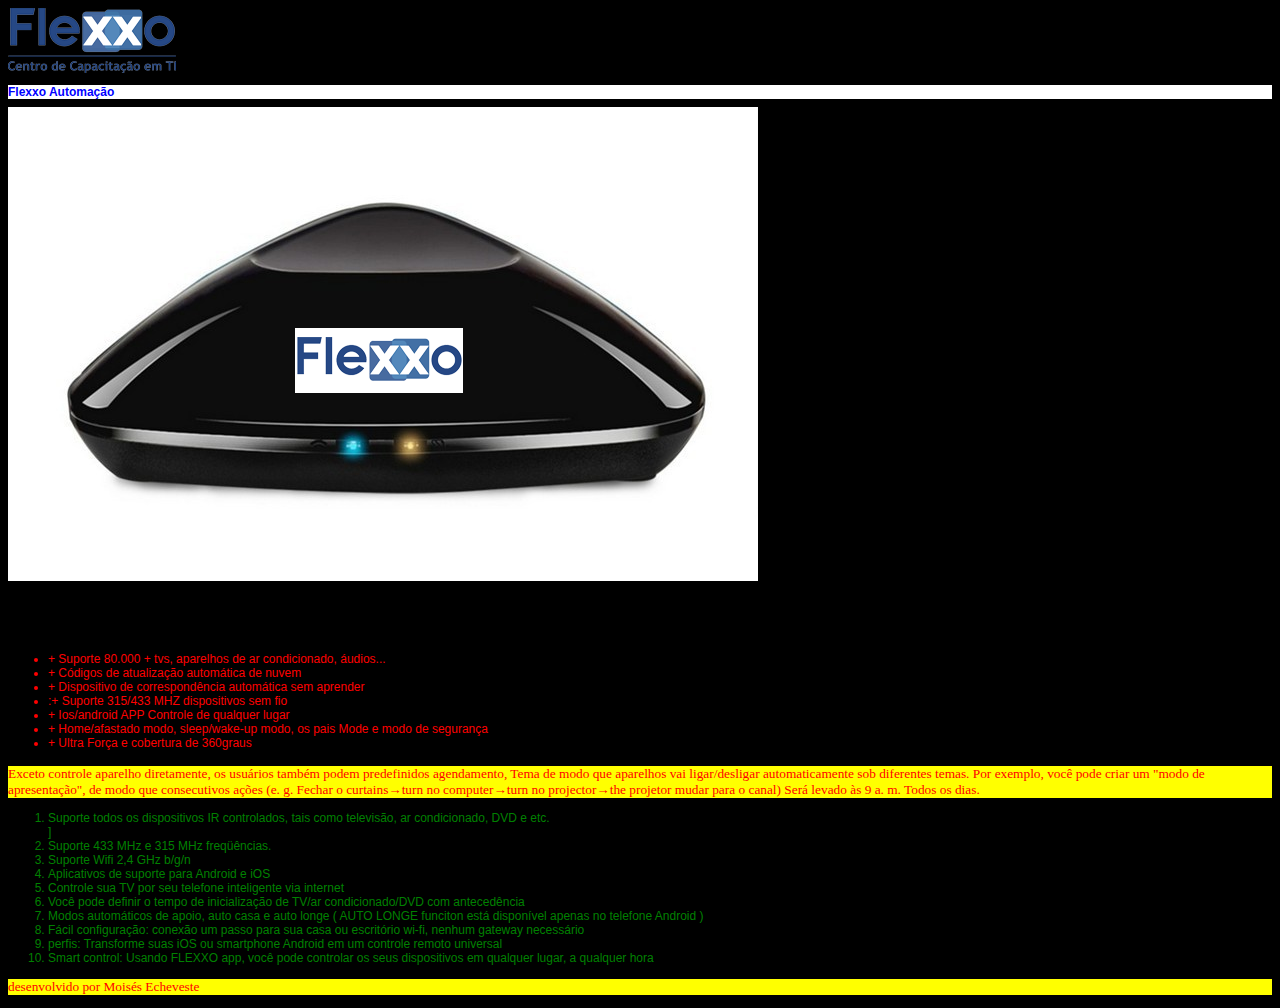
<file: index.html>
﻿<!doctype html>
<html lang="pt-br">
<head>
	<meta charset="UTF-8"/>
	<title>FLEXXO AUTOMAÇÃO</title>
	
	<LINK rel="stylesheet" HREF="./css/style.css"/>
</head>	
	<body>
		<header>
			<img src="./img/logo.png"/>
		
		</header>
		<section>
			<h1 style="color:blue;font-size:12px; font-family:Arial;"> Flexxo Automação </h1>
			
			<img src="./img/equipamento.png"/>
				<h2>RM PRO é o real final controle remoto universal com as seguintes características: </h2>
<ul>
<li>+ Suporte 80.000 + tvs, aparelhos de ar condicionado, áudios...</li>
<li>+ Códigos de atualização automática de nuvem </li>
<li>+ Dispositivo de correspondência automática sem aprender </li>
<li>:+ Suporte 315/433 MHZ dispositivos sem fio</li>
<li>+ Ios/android APP Controle de qualquer lugar</li>
<li>+ Home/afastado modo, sleep/wake-up modo, os pais Mode e modo de segurança</li>
<li>+ Ultra Força e cobertura de 360graus</li></ul>	

<p>Exceto controle aparelho diretamente, os usuários também podem predefinidos agendamento, Tema de modo que aparelhos vai ligar/desligar automaticamente sob diferentes temas. Por exemplo, você pode criar um "modo de apresentação", de modo que consecutivos ações (e. g. Fechar o curtains→turn no computer→turn no projector→the projetor mudar para o canal) Será levado às 9 a. m. Todos os dias.</p> 
		<ol>
				<li>Suporte todos os dispositivos IR controlados, tais como televisão, ar condicionado, DVD e etc.</li>		]
				<li>Suporte 433 MHz e 315 MHz freqüências. </li>	
				<li>Suporte Wifi 2,4 GHz b/g/n </li>
				<li>Aplicativos de suporte para Android e iOS </li>	
				<li>Controle sua TV por seu telefone inteligente via internet </li>	
				<li>Você pode definir o tempo de inicialização de TV/ar condicionado/DVD com antecedência </li>	
				<li>Modos automáticos de apoio, auto casa e auto longe ( AUTO LONGE funciton está disponível apenas no telefone Android )</li>
				<li>Fácil configuração: conexão um passo para sua casa ou escritório wi-fi, nenhum gateway necessário </li>
				<li>perfis: Transforme suas iOS ou smartphone Android em um controle remoto universal </li>
				<li>Smart control: Usando FLEXXO app, você pode controlar os seus dispositivos em qualquer lugar, a qualquer hora </li>
			</ol>
		</section>
		<footer>
			<p> desenvolvido por Moisés Echeveste </p>
		</footer>
	</body>
</html>
</file>
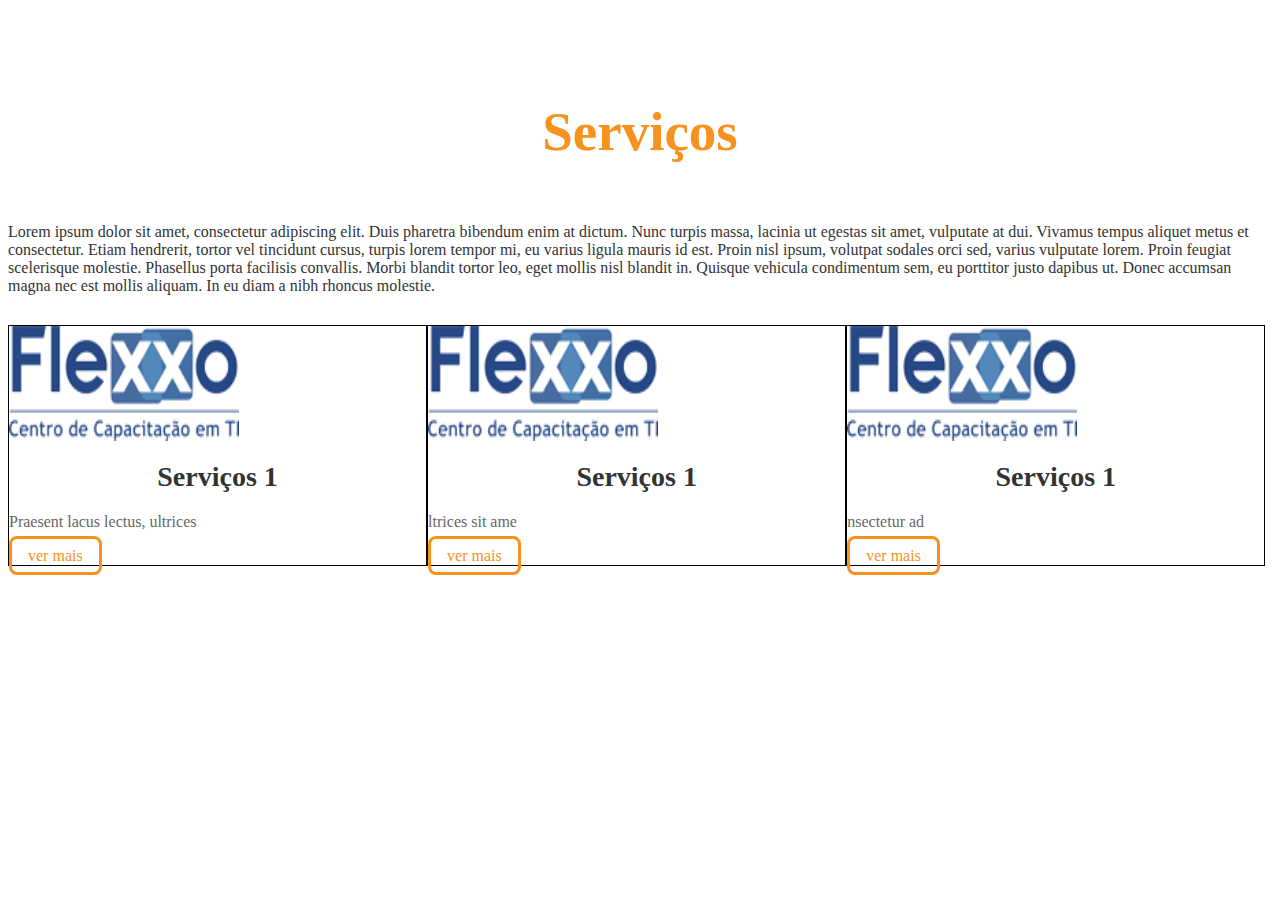
<file: servicos.html>
<!DOCTYPE HTML/>	

<html lang="pt-br">
	<head>
		<meta charset="UTF-8">
		<title> SERVIÇOS </title>
		<LINK rel="stylesheet" HREF="./css/servicos.css"/>
		
	</head>
	
	<body>
		
		<h1> Serviços</h1>
		
		<p id="p1">Lorem ipsum dolor sit amet, consectetur adipiscing elit. Duis pharetra bibendum enim at dictum. Nunc turpis massa, lacinia ut egestas sit amet, vulputate at dui. Vivamus tempus aliquet metus et consectetur. Etiam hendrerit, tortor vel tincidunt cursus, turpis lorem tempor mi, eu varius ligula mauris id est. Proin nisl ipsum, volutpat sodales orci sed, varius vulputate lorem. Proin feugiat scelerisque molestie. Phasellus porta facilisis convallis. Morbi blandit tortor leo, eget mollis nisl blandit in. Quisque vehicula condimentum sem, eu porttitor justo dapibus ut. Donec accumsan magna nec est mollis aliquam. In eu diam a nibh rhoncus molestie. <p>

		<div class="box"> 
			<img src="./img/logo.png" />
			<h2> Serviços 1</h2>
			<p class="pclass">Praesent lacus lectus, ultrices </p>
			<a class="btn"> ver mais </a>
		</div>

		<div  class="box"> 
			<img src="./img/logo.png" />
			<h2> Serviços 1</h2>
			<p>ltrices sit ame</p>
			<a class="btn"> ver mais </a>
		</div>

		<div  class="box"> 
			<img src="./img/logo.png"  />
			<h2> Serviços 1</h2>
			<p>nsectetur ad</p>
			<a class="btn"> ver mais </a>
		</div>
	</body>
</html>
</file>
<file: css/style.css>
﻿ul > li 
				{ color:red;
				font-size:12px;
				font-family:Arial;
				}
				ol
				{ color:green;
				font-size:12px;
				font-family:Arial;
				}

				p { color:#f00; font-size:10pt;}
				#p1{ color:#00f; }
				
				.txt{ color:#00f;
				      font-size:20pt;
				}
				
				:root {
    background: #000000;
}

				p {
    background-color: yellow;
}
				h1 {
    background-color: white;
}
</file>
<file: css/servicos.css>
h1 { 
	padding:0px;
	margin: 100px 0px 60px 0px;
	/*border-bottom:3px solid #f6921D;*/
	text-align:center;
	font-size:55px;
	color:#f6921D;
}  
	p {
		color:#333333;
		font-size:16px;
	}
	
	#p1 {
		margin-bottom:30px;
	}
	
	.pclass {
		color:#666666;
		font-size:14px;
	}
	
	.box {
		border:1px solid #000;
		width:33%;
		float:left;
		display:block;
	}
	
	.box > img {
		width:230px;
		height: 115px;
	}
	
	.box > h2 {
		margin:20px 0px;
		font-size:28px;
		color:#333333;
		text-align:center;
	}
	
	.box > p { 
		text-align:justify;
		font-size:16px;
		color:#666666;
	}	
	.btn  { 
		color:#f6921D;
		border:3px solid#f6921D;
		padding:8px 16px;
		border-radius:8px;
	}
</file>
